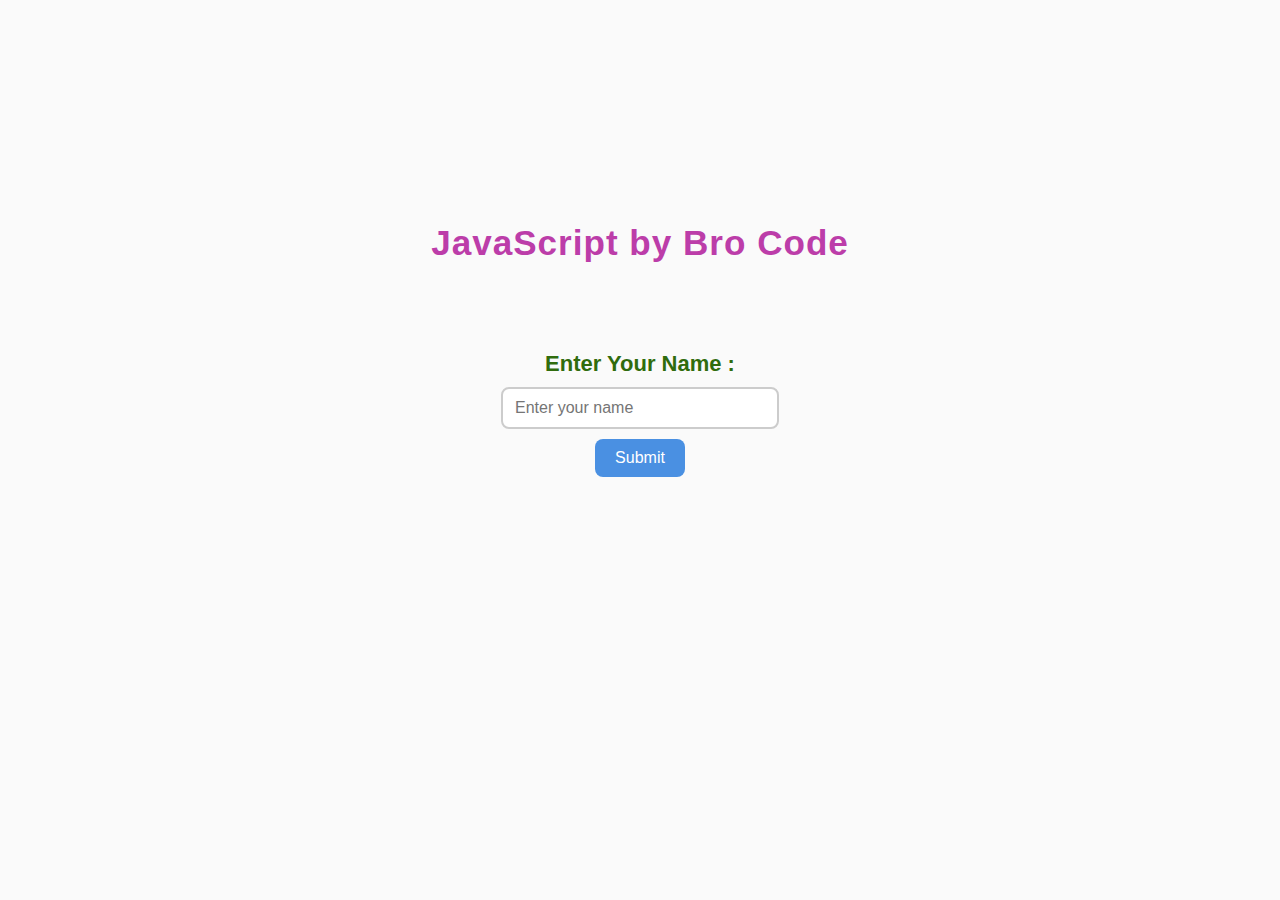
<file: 1. showing-username/index.html>
<!DOCTYPE html>
<html lang="en">
  <head>
    <meta charset="UTF-8" />
    <meta name="viewport" content="width=device-width, initial-scale=1.0" />
    <title>User Name</title>
    <link rel="stylesheet" href="style.css" />
  </head>
  <body>
    <h3 id="main">JavaScript by Bro Code</h3><br><br>

    <label for="inputField" id="username-label">Enter Your Name :</label>
    <input type="text" id="inputField" placeholder="Enter your name" />
    <button id="myButton">Submit</button>
    <h3 id="h3"></h3>
    
    <script src="index.js"></script>
  </body>
</html>
</file>
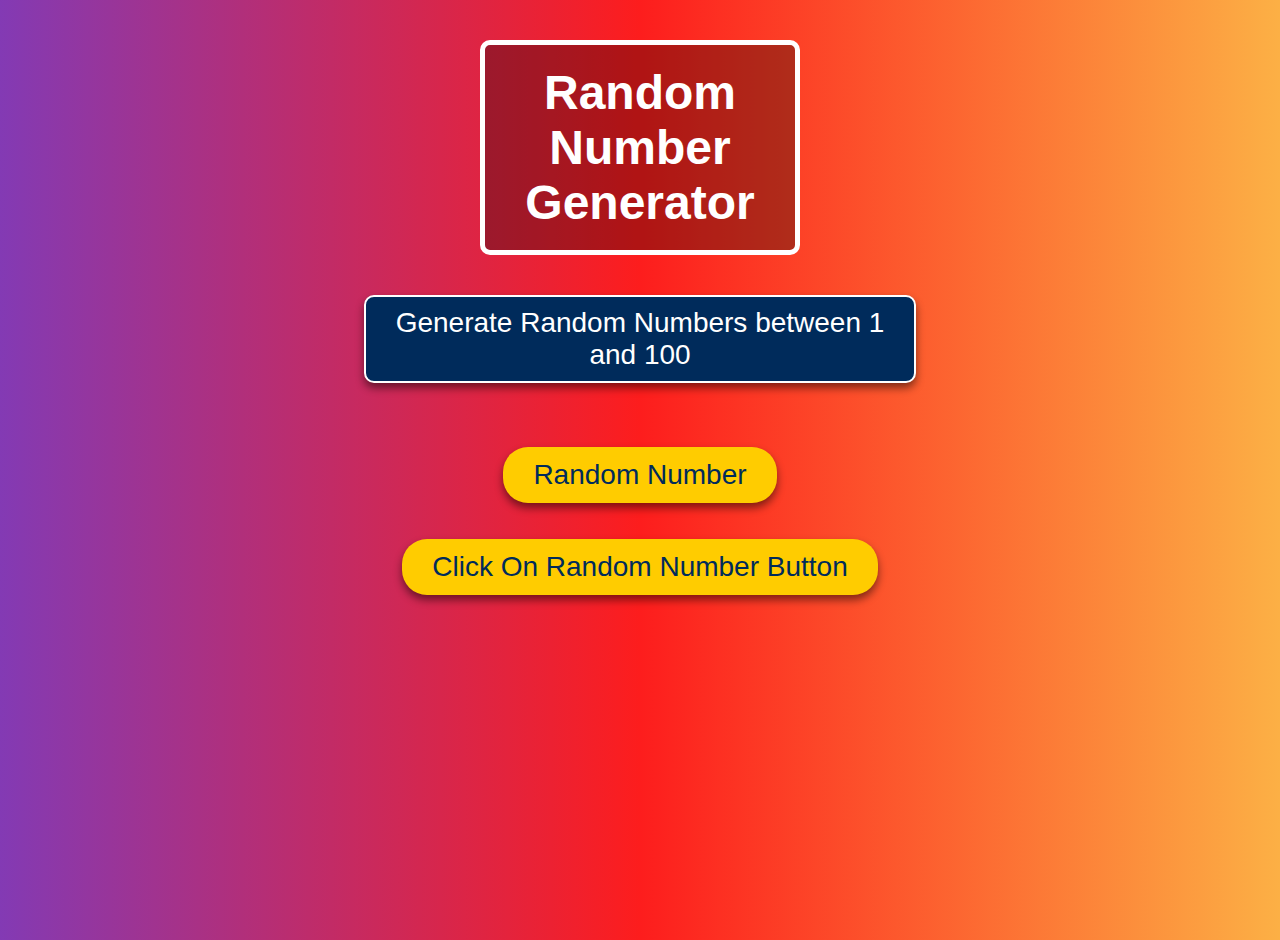
<file: 2. random-number-generator/index.html>
<!DOCTYPE html>
<html lang="en">
  <head>
    <meta charset="UTF-8" />
    <meta name="viewport" content="width=device-width, initial-scale=1.0" />
    <title>Random Number Generator</title>
    <link rel="stylesheet" href="style.css" />
  </head>
  <body>
    
    <h1 id="h1">Random Number Generator</h1>

    <div id="container-2">

      <p id = "p" class="buttons">Generate Random Numbers between 1 and 100</p><br><br>

      <button id="randomNumBtn" class="buttons">Random Number</button><br /><br /><br />

      <button id="randomNumOutput" class="buttons">Click On Random Number Button</button>

    </div>

    <script src="script.js"></script>
  </body>
</html>
</file>
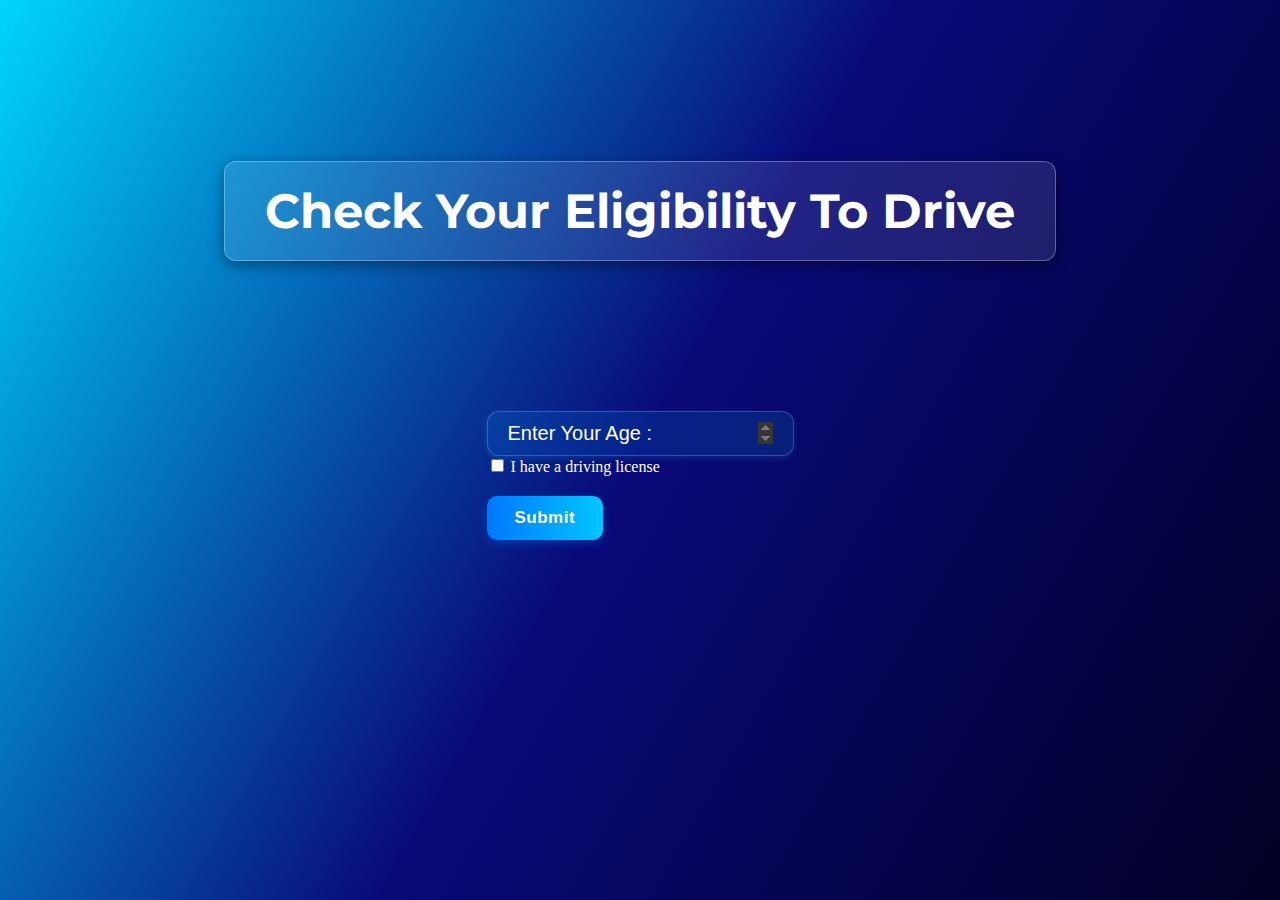
<file: 4. conditional-statements/index.html>
<!DOCTYPE html>
<html lang="en">
<head>
    <meta charset="UTF-8">
    <meta name="viewport" content="width=device-width, initial-scale=1.0">
    <title>Driving Eligibility Checker</title>
    <link rel="stylesheet" href="style.css">
    <link href="https://fonts.googleapis.com/css2?family=Montserrat:wght@600&display=swap" rel="stylesheet">

</head>
<body>

    <h1 id="h1"> Check Your Eligibility To Drive </h1>

    <div id="container">
        <p id="output"></p>
        <input type="number" id="userInput" placeholder="Enter Your Age :"> <br>
            <div class="checkbox-wrapper">
                <input type="checkbox" id="hasLicense">
                <label for="hasLicense">I have a driving license</label>
            </div>
        <button type="Submit" id="submitBtn"> Submit </button><br>
    </div>
    

    <script src="conditions.js"></script>

</body>
</html>
</file>
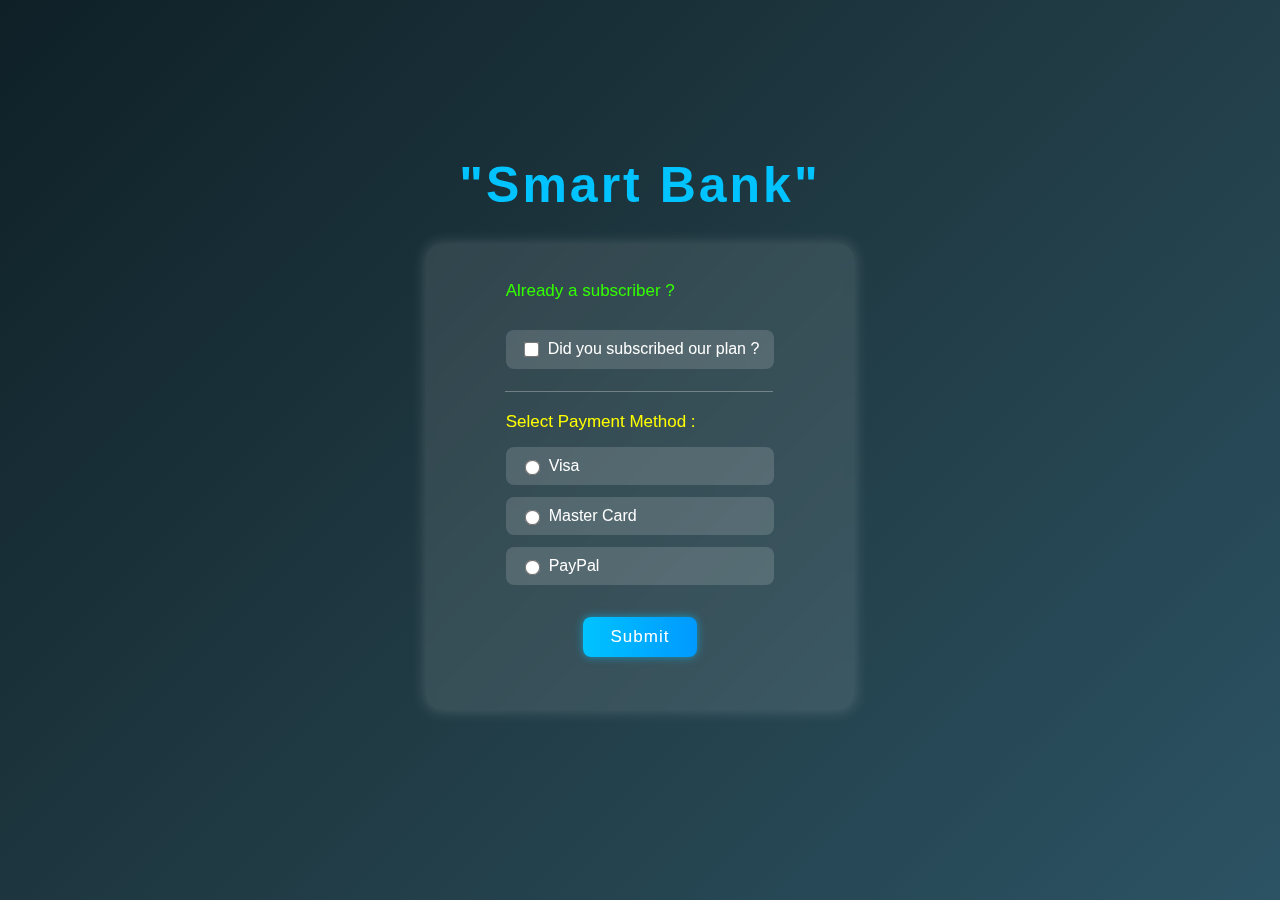
<file: 5. checked-property-in-js/index.html>
<!DOCTYPE html>
<html lang="en">
<head>
  <meta charset="UTF-8">
  <meta name="viewport" content="width=device-width, initial-scale=1.0">
  <title>Smart Bank</title>
  <link rel="stylesheet" href="style.css">
</head>
<body>

  <h1>"Smart Bank"</h1>

    <div id="container">

        <h3 id="h3-1" class="h3">Already a subscriber ?</h3>

        <div class="option " id="checkBoxDiv">
            <input type="checkbox" id="checkBox">
            <label for="checkBox" id="checkBoxLabel">Did you subscribed our plan ?</label>
        </div>

        <hr class="divider">

        <h3 id="h3-2" class="h3">Select Payment Method :</h3>

        <div class="option radioBtns" id="visaDiv">
            <input type="radio" id="visa" name="radioBtns">
            <label for="visa" id="visaLabel">Visa</label>
        </div>

        <div class="option radioBtns" id="masterCardDiv">
            <input type="radio" id="masterCard" name="radioBtns">
            <label for="masterCard" id="masterCardLabel">Master Card</label>
        </div>

        <div class="option radioBtns" id="payPalDiv">
            <input type="radio" id="payPal" name="radioBtns">
            <label for="payPal" id="payPalLabel">PayPal</label>
        </div>

        <button type="submit" id="submitBtn">Submit</button>

        <div id="output-container">
            <p id="subscribeOutput"></p>
            <p id="paymentOutput"></p>
        </div>

    </div>

    <script src="script.js"></script> 

    <!-- --------- Reloading/Refreshing the page after a specific time : ---------- -->

    <!-- <meta http-equiv="refresh" content="5"> -->


</body>
</html>
</file>
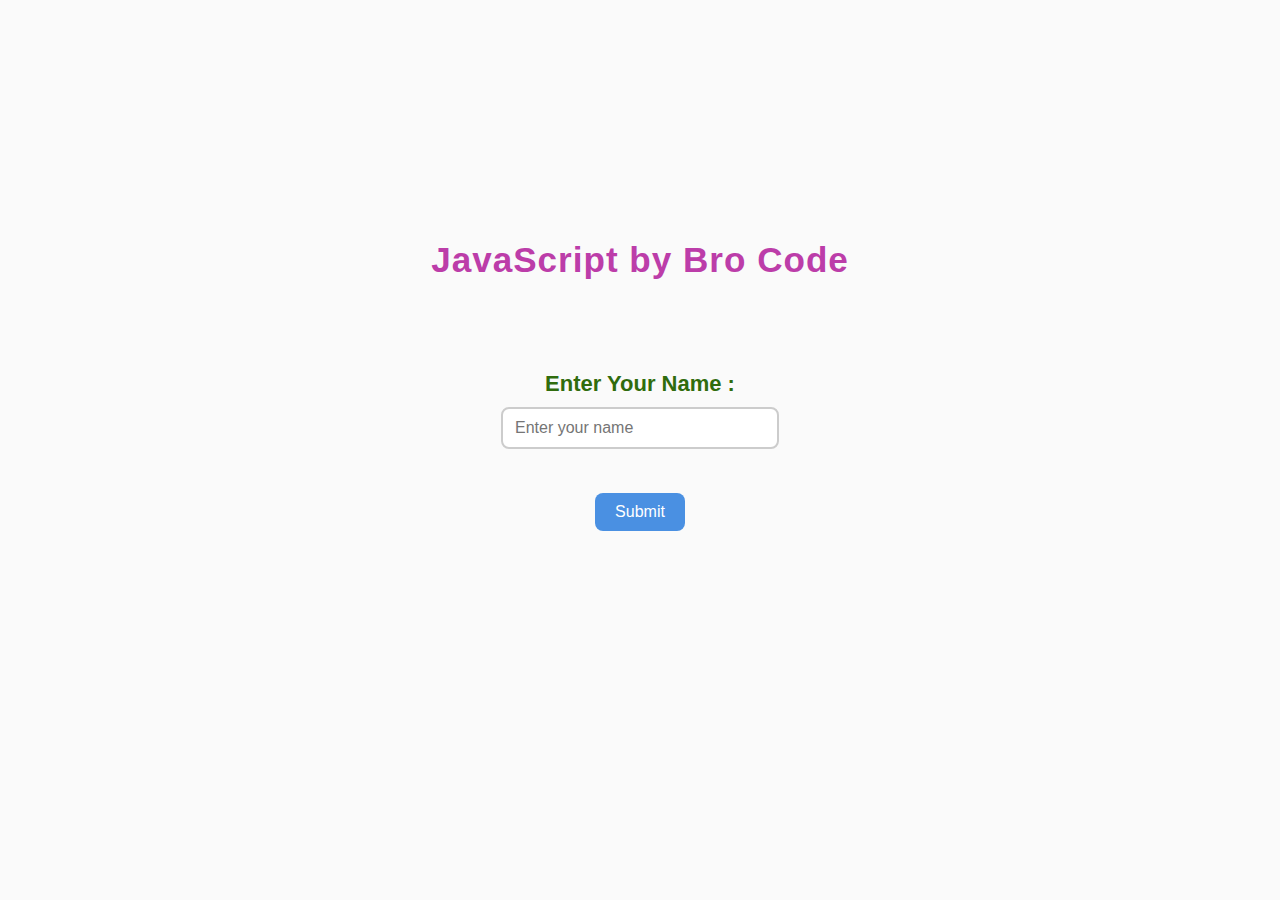
<file: showing-username/index.html>
<!DOCTYPE html>
<html lang="en">
  <head>
    <meta charset="UTF-8" />
    <meta name="viewport" content="width=device-width, initial-scale=1.0" />
    <title>User Name</title>
    <link rel="stylesheet" href="style.css" />
  </head>
  <body>
    <h3 id="main">JavaScript by Bro Code</h3>

    <h3 id="h3"></h3>
    <label for="inputField" id="username-label">Enter Your Name :</label>
    <input type="text" id="inputField" placeholder="Enter your name" /><br />
    <button id="myButton">Submit</button>

    <script src="index.js"></script>
  </body>
</html>
</file>
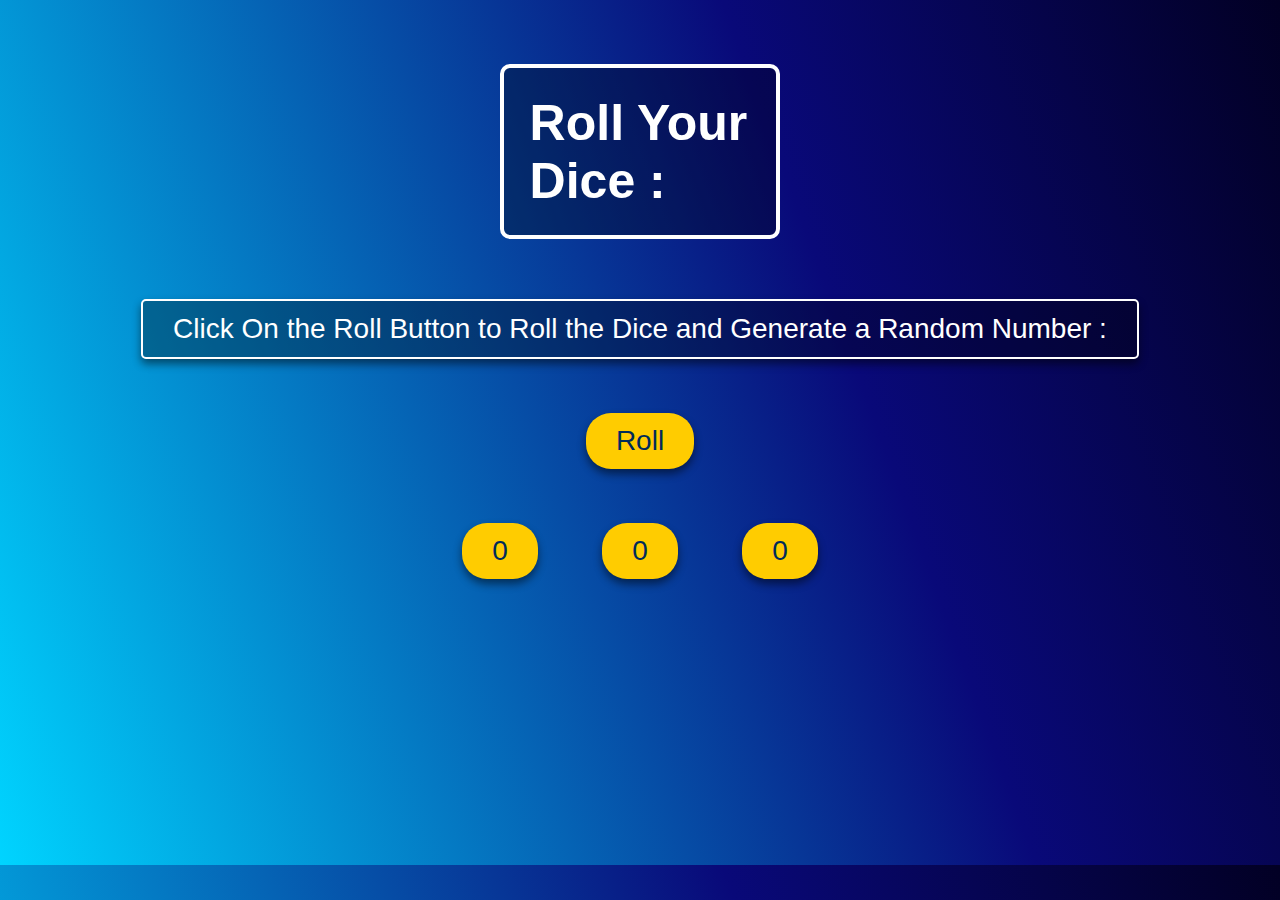
<file: 3. dice/indxe.html>
<!DOCTYPE html>
<html lang="en">
  <head>
    <meta charset="UTF-8" />
    <meta name="viewport" content="width=device-width, initial-scale=1.0" />
    <title>Dice</title>
    <link rel="stylesheet" href="style.css" />
  </head>
  <body>
    <!-- <h1 id="h1">Generating Random Numbers To Create A Dice</h1> -->

    <h1 id="h1">Roll Your Dice :</h1>

    <div id="container">
      <button id="text" >Click On the Roll Button to Roll the Dice and Generate a Random Number :</button><br><br><br><br>
      <button id="rollBtn" class="buttons">Roll</button> <br> <br> <br> <br>
      
      <button id="numBtn-1" class="buttons NumberButtons">0</button>
      <button id="numBtn-2" class="buttons NumberButtons">0</button>
      <button id="numBtn-3" class="buttons NumberButtons">0</button>
    
    </div>

    <script src="dice.js"></script>
  </body>
</html>
</file>
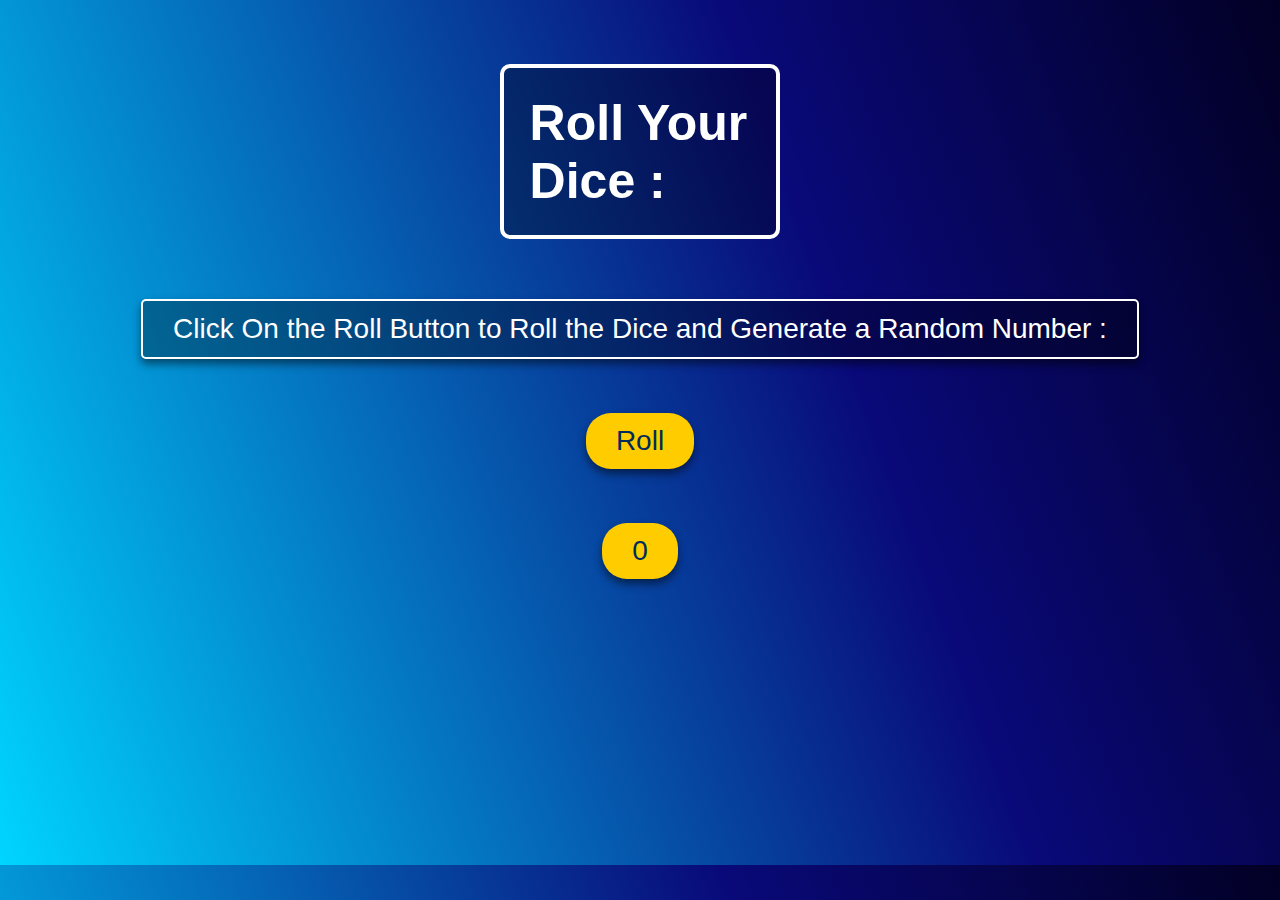
<file: Dice/indxe.html>
<!DOCTYPE html>
<html lang="en">
  <head>
    <meta charset="UTF-8" />
    <meta name="viewport" content="width=device-width, initial-scale=1.0" />
    <title>Dice</title>
    <link rel="stylesheet" href="style.css" />
  </head>
  <body>
    <!-- <h1 id="h1">Generating Random Numbers To Create A Dice</h1> -->

    <h1 id="h1">Roll Your Dice :</h1>

    <div id="container">

      <button id="text" >Click On the Roll Button to Roll the Dice and Generate a Random Number :</button><br><br><br><br>

      <button id="rollBtn" class="buttons">Roll</button><br><br><br><br>

      <button id="numBtn" class="buttons">0</button>

    </div>

    <script src="dice.js"></script>
  </body>
</html>
</file>
<file: 1. showing-username/style.css>
body{
  font-family: Poppins, sans-serif;
  background: #fafafa;
  /* text-align: center; */
  font-size: 30px;
  display: flex;
  flex-direction: column;
  align-items: center;
  height: 80vh;
  justify-content: center;
}
#inputField{
  width: 250px;
  padding: 10px 12px;
  border: 2px solid #ccc;
  border-radius: 8px;
  font-size: 16px;
  outline: none;
  transition: 0.6s;
} 
#inputField:focus {
  border-color: #4a90e2;
  box-shadow: 0 0 5px rgba(74, 144, 226, 0.5);
}
#myButton{
  margin-top: 10px;
  padding: 10px 20px;
  background-color: #4a90e2;
  color: white;
  border: none;
  border-radius: 8px;
  font-size: 16px;
  cursor: pointer;
  transition: 0.6s;
}
#myButton:hover {
  background-color: #155799;
}
#username-label {
  display: block;
  font-size: 22px;
  font-weight: 600;
  color: #306c0d;
  margin-bottom: 10px;
  text-transform: capitalize; 
}
#main{
  color: #bc3da9;
  margin-bottom: 20px;
  letter-spacing: 1px;
}
#h3{
  color:rgb(236, 81, 81)
}
</file>
<file: 2. random-number-generator/style.css>
body {
  margin: 0;
  height: 100vh;
  background: #833AB4;
  background: linear-gradient(90deg, rgba(131, 58, 180, 1) 0%, rgba(253, 29, 29, 1) 50%, rgba(252, 176, 69, 1) 100%);
  font-family: Verdana, Tahoma, sans-serif;
}
#container-2{
  text-align: center;
}
#h1{
  border: 5px solid white;
  text-align: center;
  font-size: 48px;
  color: white; 
  background: rgba(0, 0, 0, 0.3);
  padding: 20px;
  border-radius: 10px;
  margin: 40px 10em;
  display: flex;
  justify-content: center;
}
.buttons {
  /* border: 2px solid rgb(0, 0, 96); */
  border: none;
  text-align: center;
  font-size: 28px;
  padding: 12px 30px;
  border-radius: 25px;
  background: #ffcc00;      /* bright yellow contrasts with blue bg */
  color: #002b5b;           /* dark navy text for good readability */
  cursor: pointer;
  transition: all 0.3s ease;
  box-shadow: 0px 5px 8px rgba(0, 0, 0, 0.493);
}
#p{
  margin-left: 13em;
  margin-right: 13em;
  background-color: #002b5b;
  color: white;
  border: 2px solid white;
  border-radius: 10px;
  padding: 10px;
  font-size: 28px;
  cursor: auto;
  box-shadow: 0px 5px 8px rgba(0, 0, 0, 0.493);
}
#randomNumBtn:hover {
  background: #ff5e00;      /* warm orange for hover contrast */
  color: white;
  transform: scale(1.05);
}
#randomNumOutput:hover {
  background: white;        /* white for hover contrast */
  color: black;
  transform: scale(1.05);
}
</file>
<file: 4. conditional-statements/style.css>
body{
  margin: 0;
  height: 100vh;
  background: linear-gradient(300deg, #020024, #090979, #00d4ff);
  display: flex;
  flex-direction: column;
  justify-content: center;
  align-items: center;
  font-family: cursive;
  color: white;
}
#h1 {
  text-align: center;
  font-size: 3em;
  font-family: 'Montserrat', sans-serif;
  margin-top: -200px;
  margin-bottom: 120px;
  padding: 20px 40px;
  background: rgba(255, 255, 255, 0.1); 
  border-radius: 12px;
  box-shadow: 0 4px 15px rgba(0, 0, 0, 0.4);
  border: 1px solid rgba(255, 255, 255, 0.3);
  transition: all 0.3s ease;
  display: inline-block;
}
#h1:hover {
  text-shadow: 0 0 10px rgba(0, 255, 255, 0.5);
  transform: translateY(-3px) scale(1.015);
  box-shadow: 0 6px 18px rgba(0, 255, 255, 0.35);
}
#userInput {
  border: none;
  border-radius: 12px;
  padding: 10px 20px;
  outline: none;
  font-size: 20px;
  font-family: 'Verdana', sans-serif;
  font-weight: 500;
  color: #ffffff;
  background: linear-gradient(90deg, rgba(0, 153, 255, 0.15), rgba(0, 255, 255, 0.1)); 
  box-shadow: 0 2px 6px rgba(0, 255, 255, 0.15);
  transition: all 0.3s ease;
  border: 1px solid rgba(255, 255, 255, 0.2);
  /* OR */
  /*border: none;
  box-shadow: 0 0 0 0.5px rgba(255, 255, 255, 0.2); */         
}
#userInput:hover {
  background: linear-gradient(90deg, rgba(0, 153, 255, 0.22), rgba(0, 255, 255, 0.18));
  box-shadow:
    0 2px 8px rgba(0, 255, 255, 0.25),
    0 0 6px rgba(0, 255, 255, 0.3);
  transform: translateY(-2px);
}
#userInput:focus {
  background: linear-gradient(90deg, rgba(0, 153, 255, 0.3), rgba(0, 255, 255, 0.25));
  box-shadow:
    0 0 10px rgba(0, 255, 255, 0.6),
    0 0 20px rgba(0, 255, 255, 0.3);
  transform: scale(1.03);
}
#userInput::placeholder {
  color: rgba(255, 255, 255, 0.65);
}
#submitBtn {
  margin-top: 20px;
  padding: 12px 28px;
  font-size: 17px;
  border: none;
  border-radius: 10px;
  cursor: pointer;
  font-weight: 600;
  background: linear-gradient(90deg, #0077ff, #00c6ff);     /* brighter & cleaner contrast */
  color: #ffffff;
  letter-spacing: 0.5px;
  box-shadow: 0 3px 10px rgba(0, 140, 255, 0.3);
  transition: all 0.3s ease;
}
#submitBtn:hover {
  background: linear-gradient(90deg, #009cff, #00e0ff);
  transform: translateY(-3px) scale(1.04);
  box-shadow: 0 5px 18px rgba(0, 200, 255, 0.5);
}
#submitBtn:active {
  transform: scale(0.96);
  box-shadow: 0 0 8px rgba(0, 255, 255, 0.4);
}
#userInput::placeholder {
    color: white;
}
#userInput::-webkit-inner-spin-button,
#userInput::-webkit-outer-spin-button {
  opacity: 1;
  filter: invert(0.8);
  transition: filter 0.3s ease;
}
#userInput:hover::-webkit-inner-spin-button,
#userInput:hover::-webkit-outer-spin-button {
  filter: invert(1);
}
#userInput:focus::-webkit-inner-spin-button,
#userInput:focus::-webkit-outer-spin-button {
  filter: invert(1) brightness(1.5);
}
#output{
    font-size: 30px;
}
</file>
<file: 5. checked-property-in-js/style.css>
body {
  font-family: "Poppins", sans-serif;
  background: linear-gradient(135deg, #0f2027, #203a43, #2c5364);
  color: white;
  display: flex;
  flex-direction: column;
  justify-content: center;
  align-items: center;
  height: 100vh;
  margin: 0;
}
#container {
  background: rgba(255, 255, 255, 0.1);
  padding: 20px 80px 1px 80px;
  border-radius: 15px;
  box-shadow: 0 0 15px rgba(255, 255, 255, 0.2);
  backdrop-filter: blur(5px);
  display: flex;
  flex-direction: column;
  align-items: stretch;
  gap: 12px;
}
h1 {
  font-size: 50px;
  font-weight: 800;
  color: #00c3ff;
  margin-top: -60px;
  margin-bottom: 25px;
  padding: 25px 50px 5px 50px;
  letter-spacing: 3px;
  text-align: center;
}
/* /*h1:hover {
  color: #00c3ff;
  transform: scale(1.1);
  transition: 0.3s ease-in-out;
  font-family: Verdana, Tahoma, sans-serif;
} */
.option {
  display: flex;
  align-items: center;
  background: rgba(255, 255, 255, 0.15);
  padding: 10px 15px;
  border-radius: 8px;
  transition: 0.3s;
  cursor: pointer;
}
.option:hover {
  background: rgba(255, 255, 255, 0.3);
  transform: scale(1.02);
}
#checkBox {
  cursor: pointer;
}
#checkBoxOption {
  display: flex;
  flex-direction: horizontal;
  cursor: pointer;
  margin-top: -20px;
  margin-bottom: 1px;
}
.h3 {
  font-size: 17px;
  font-weight: 400;
}
#h3-1 {
  color: #33ff00;
  font-family: "Segoe UI", Tahoma, Verdana, sans-serif;
}
#h3-2 {
  color: #ffff00;
  font-family: "Segoe UI", Tahoma, Verdana, sans-serif;
  margin-top: -2px;
  margin-bottom: 3px;
}
label {
  font-size: 16px;
  cursor: pointer;
}
#submitBtn {
  margin-top: 20px;
  align-self: center;
  padding: 10px 28px;
  font-size: 17px;
  border: none;
  border-radius: 8px;
  cursor: pointer;
  font-weight: 500;
  letter-spacing: 1px;
  color: white;
  background: linear-gradient(90deg, #00c3ff, #0099ff);
  box-shadow: 0 0 8px rgba(0, 195, 255, 0.6);
  transition: 0.3s;
}
#submitBtn:hover {
  background: linear-gradient(90deg, #02dd77, #02dd77);
  transform: scale(1.05);
  box-shadow: 0 0 5px rgba(0, 255, 136, 0.6);
}
.divider {
  width: 100%;
  height: 1px;
  border: none;
  background: rgba(255, 255, 255, 0.3);
  margin: 10px;
  margin-bottom: 10px;
  margin-left: -1px;
}
#subscribeOutput,
#paymentOutput {
  margin-top: 5px;
  font-size: 18px;
  text-align: center;
  font-weight: 500;
  color: rgb(240, 220, 37);
}
.option input[type="checkbox"] {
  accent-color: #33ff00;
  transform: scale(1.2);
  margin-right: 10px;
  margin-top: 3px;
  cursor: pointer;
}
.option input[type="radio"] {
  accent-color: #ffff00;
  transform: scale(1.2);
  margin-right: 10px;
  margin-top: 3px;
  cursor: pointer;
}
#subscribeOutput {
  margin-bottom: 10px;
  margin-top: 20px;
}
#output-container {
  padding-left: 20px;
  padding-right: 20px;
  margin-bottom: 20px;
}
</file>
<file: showing-username/style.css>
body{
  font-family: Poppins, sans-serif;
  background: #fafafa;
  /* text-align: center; */
  font-size: 30px;
  display: flex;
  flex-direction: column;
  align-items: center;
  height: 80vh;
  justify-content: center;
}
#inputField{
  width: 250px;
  padding: 10px 12px;
  border: 2px solid #ccc;
  border-radius: 8px;
  font-size: 16px;
  outline: none;
  transition: 0.6s;
} 
#inputField:focus {
  border-color: #4a90e2;
  box-shadow: 0 0 5px rgba(74, 144, 226, 0.5);
}
#myButton{
  margin-top: 10px;
  padding: 10px 20px;
  background-color: #4a90e2;
  color: white;
  border: none;
  border-radius: 8px;
  font-size: 16px;
  cursor: pointer;
  transition: 0.6s;
}
#myButton:hover {
  background-color: #155799;
}
#username-label {
  display: block;
  font-size: 22px;
  font-weight: 600;
  color: #306c0d;
  margin-bottom: 10px;
  text-transform: capitalize; 
}
#main{
  color: #bc3da9;
  margin-bottom: 20px;
  letter-spacing: 1px;
}
#h3{
  color:rgb(236, 81, 81)
}
</file>
<file: 3. dice/style.css>
body {
  margin: 0;
  height: 89vh;
  background: linear-gradient(250deg, #020024 0%, #090979 35%, #00d4ff 100%);
  font-family: Verdana, Tahoma, sans-serif;
}
#h1{
  display: flex;
  justify-content: center;
  align-items: center;
  font-size: 50px;
  color: white;
  background: rgba(0, 0, 0, 0.3);
  padding: 2vw;
  margin: 5vw 10em 2vw 10em;
  border-radius: 10px;
  border: 4px solid white;
  max-width: 90%;
  box-sizing: border-box;
}
#container {
  text-align: center;
  margin: 60px auto;
}
#text {
  /* background: linear-gradient(250deg,#00d4ff 100%); */
  background: rgba(0, 0, 0, 0.3);
  color: white;
  font-family: Verdana, Tahoma, sans-serif;
  font-size: 28px;
  padding: 12px 30px;
  border-radius: 25px;
  cursor: auto;
  border-radius: 5px;
  box-shadow: 0px 5px 8px rgba(0, 0, 0, 0.493);
  border: 2px solid white;
}
.buttons {
  font-size: 28px;
  padding: 12px 30px;
  border: none;
  border-radius: 25px;
  background: #ffcc00;      /* bright yellow contrasts with blue bg */
  color: #002b5b;           /* dark navy text for good readability */
  cursor: pointer;
  transition: all 0.3s ease;
  box-shadow: 0px 5px 8px rgba(0, 0, 0, 0.493);
}
#rollBtn:hover {
  background: #ff5e00;      /* warm orange for hover contrast */
  color: white;
  transform: scale(1.05);
} 
.NumberButtons{
  margin-left: 30px;
  margin-right: 30px;
}
.NumberButtons:hover{
  background: white;        /* white for hover contrast */
  color: black;
  transform: scale(1.05);
}
</file>
<file: Dice/style.css>
body {
  margin: 0;
  height: 89vh;
  background: linear-gradient(250deg, #020024 0%, #090979 35%, #00d4ff 100%);
  font-family: Verdana, Tahoma, sans-serif;
}
#h1{
  display: flex;
  justify-content: center;
  align-items: center;
  font-size: 50px;
  color: white;
  background: rgba(0, 0, 0, 0.3);
  padding: 2vw;
  margin: 5vw 10em 2vw 10em;
  border-radius: 10px;
  border: 4px solid white;
  max-width: 90%;
  box-sizing: border-box;
}
#container {
  text-align: center;
  margin: 60px auto;
}
#text {
  /* background: linear-gradient(250deg,#00d4ff 100%); */
  background: rgba(0, 0, 0, 0.3);
  color: white;
  font-family: Verdana, Tahoma, sans-serif;
  font-size: 28px;
  padding: 12px 30px;
  border-radius: 25px;
  cursor: auto;
  border-radius: 5px;
  box-shadow: 0px 5px 8px rgba(0, 0, 0, 0.493);
  border: 2px solid white;
}
.buttons {
  font-size: 28px;
  padding: 12px 30px;
  border: none;
  border-radius: 25px;
  background: #ffcc00;      /* bright yellow contrasts with blue bg */
  color: #002b5b;           /* dark navy text for good readability */
  cursor: pointer;
  transition: all 0.3s ease;
  box-shadow: 0px 5px 8px rgba(0, 0, 0, 0.493);
}
#rollBtn:hover {
  background: #ff5e00;      /* warm orange for hover contrast */
  color: white;
  transform: scale(1.05);
} 
.NumberButtons{
  margin-left: 30px;
  margin-right: 30px;
}
.NumberButtons:hover{
  background: white;        /* white for hover contrast */
  color: black;
  transform: scale(1.05);
}
</file>
